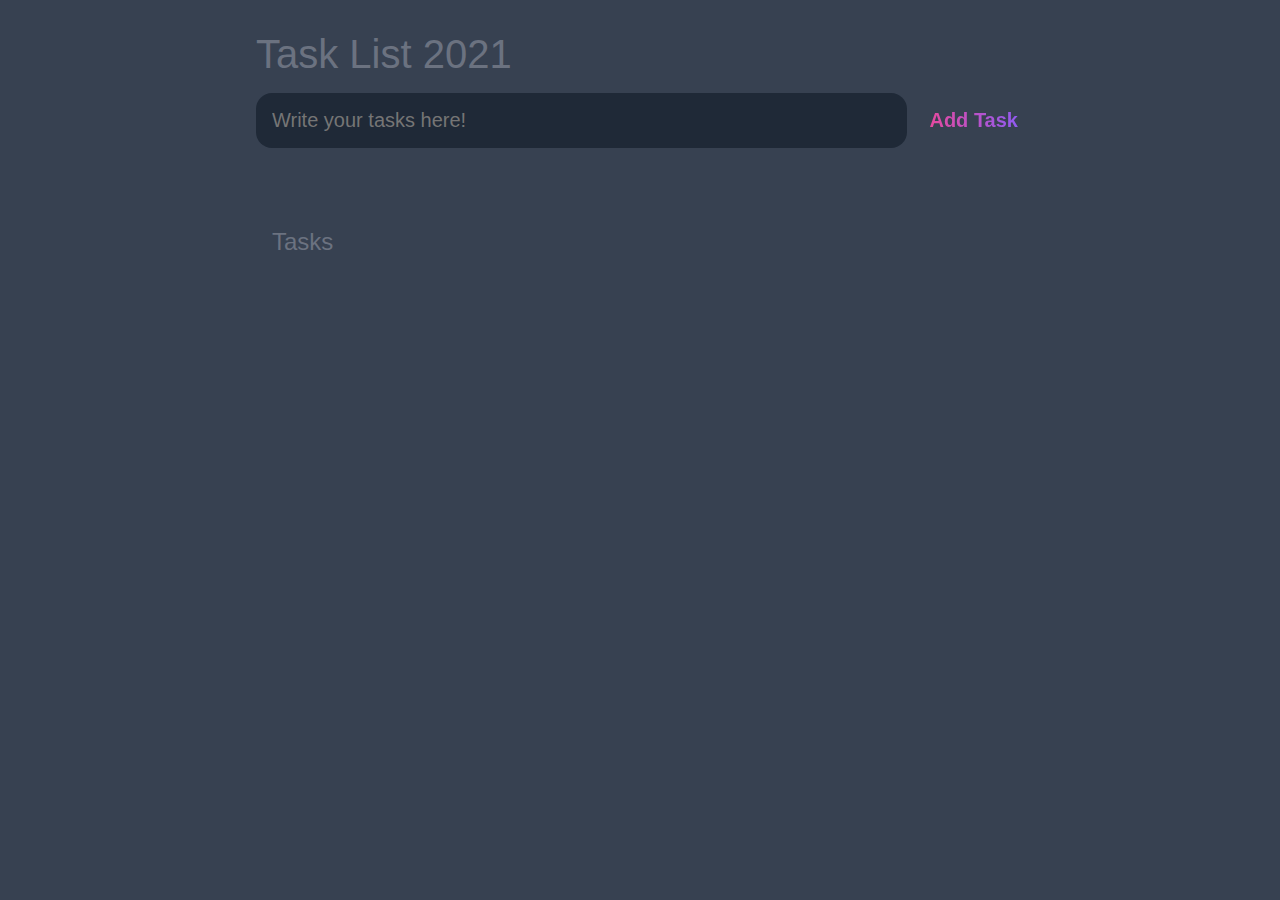
<file: index.html>
<!DOCTYPE html>
<html lang="pt-br">
<head>
    <meta charset="UTF-8">
    <meta http-equiv="X-UA-Compatible" content="IE=edge">
    <meta name="viewport" content="width=device-width, initial-scale=1.0">
    <title>Your todo list</title>
    <link rel="stylesheet" href="main.css">
    <link rel="shortcut icon" href="favicon.ico" type="image/x-icon">
</head>
<body>
    <header>
        <h1>Task List 2021</h1>
        <form id="new-task-form">
            <input 
                type="text" 
                id="new-task-input" placeholder="Write your tasks here!">
            <input 
                type="submit" 
                value="Add Task" 
                id="new-task-submit">
        </form>
    </header>
    <main>

        <section class="task-list">
            <h2>Tasks</h2>
            <div id="tasks">

                <!-- <div class="task">
                    <div class="content">
                        <input 
                            type="text" 
                            class="text" 
                            value="My task" 
                            readonly>
                    </div>
                    <div class="actions">
                        <button 
                        class="edit">Edit</button>
                        <button class="delete">Delete</button>
                    </div>
                </div> -->

            </div>
        </section>

    </main>
    <script src="main.js"></script>
</body>
</html>
</file>
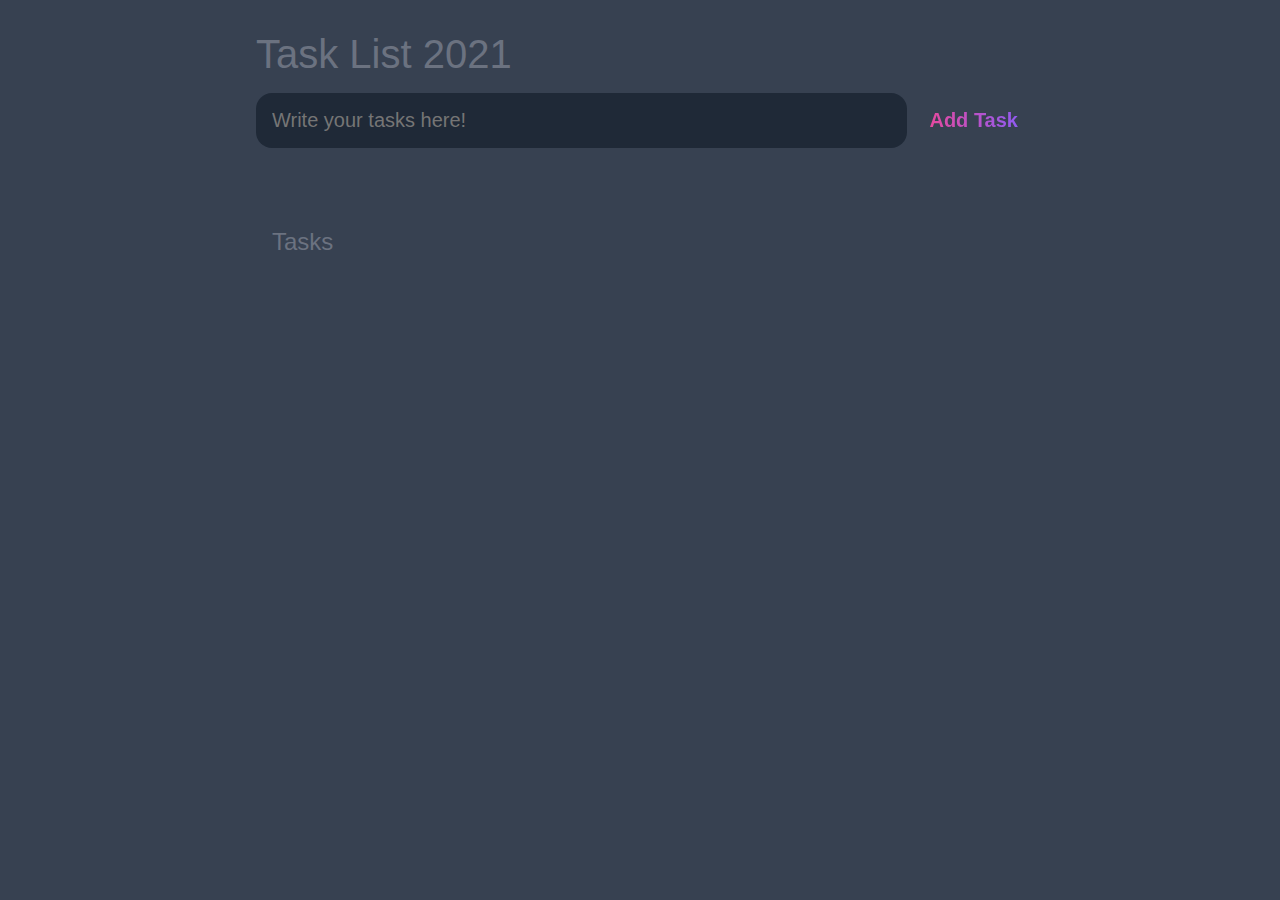
<file: todo-list/index.html>
<!DOCTYPE html>
<html lang="pt-br">
<head>
    <meta charset="UTF-8">
    <meta http-equiv="X-UA-Compatible" content="IE=edge">
    <meta name="viewport" content="width=device-width, initial-scale=1.0">
    <title>Your todo list</title>
    <link rel="stylesheet" href="main.css">
</head>
<body>
    <header>
        <h1>Task List 2021</h1>
        <form id="new-task-form">
            <input 
                type="text" 
                id="new-task-input" placeholder="Write your tasks here!">
            <input 
                type="submit" 
                value="Add Task" 
                id="new-task-submit">
        </form>
    </header>
    <main>

        <section class="task-list">
            <h2>Tasks</h2>
            <div id="tasks">

                <!-- <div class="task">
                    <div class="content">
                        <input 
                            type="text" 
                            class="text" 
                            value="My task" 
                            readonly>
                    </div>
                    <div class="actions">
                        <button 
                        class="edit">Edit</button>
                        <button class="delete">Delete</button>
                    </div>
                </div> -->

            </div>
        </section>

    </main>
    <script src="main.js"></script>
</body>
</html>
</file>
<file: main.css>
:root{
    --dark: #374151;
    --darker: #1f2937;
    --darkest: #111827;
    --gray: #6b7280;
    --light: #eee;
    --pink: #ec4899;
    --purple: #8b5cf6;
}

*{
    box-sizing: border-box;
    margin: 0;
    font-family: Arial, Helvetica, sans-serif;
}

body{
    display: flex;
    flex-direction: column;
    min-height: 100vh;
    background: var(--dark);
    color: white;

}

header {
    padding: 2rem 1rem;
    max-width: 800px;
    width: 95%;
    margin: 0 auto;
}

header h1 {
    font-size: 2.5rem;
    font-weight: 300;
    color: var(--gray);
    margin-bottom: 1rem;
}

#new-task-form{
    display: flex;
}

input, button {
    appearance: none;
    border: none;
    outline: none;
    background: none;
}

#new-task-input{
    flex: 1 1 0%;
    background-color: var(--darker);
    padding: 1rem;
    border-radius: 1rem;
    margin-right: 1rem;
    color: var(--light);
    font-size: 1.25rem;
}

#new-task-input:placeholder{
    color: var(--gray);
}

#new-task-submit {
    color: var(--pink);
    font-size: 1.25rem;
    font-weight: 700;
    background-image: linear-gradient(to right, var(--pink), var(--purple));
    -webkit-background-clip: text;
    -webkit-text-fill-color: transparent;
    cursor: pointer;
    transition: 0.4s;
}

#new-task-submit:hover {
    opacity: 0.8;
}

#new-task-submit:active {
    opacity: 0.6;
}

main {
    flex: 1 1 0%;
    padding: 2rem 1rem;
    max-width: 800px;
    width: 100%;
    margin: 0 auto;
}

.task-list{
    padding: 1rem;
}
.task-list h2{
    font-size: 1.5rem;
    font-weight: 300;
    color: var(--gray);
    margin-bottom: 1rem;
}

#tasks .task {
    display: flex;
    justify-content: space-between;
    background-color: var(--darkest);
    padding: 1rem;
    border-radius: 1rem;
    margin-bottom: 1rem;
}

#tasks .task .content {
    flex: 1 1 0%;
}

#tasks .task .content .text {
    color: var(--light);
    font-size: 1.125rem;
    width: 100%;
    display: block;
    transition: 0.4s;
}
#tasks .task .content .text:not(:read-only) {
    color: var(--pink);
}

#tasks .task .actions {
    display: flex;
    margin: 0 -0.5rem;
}

#tasks .actions button {
    cursor: pointer;
    margin: 0 0,5rem;
    font-size: 1.125rem;
    font-weight: 700;
    text-transform: uppercase;
    transition: 0.4s;
}

.task .actions button:hover {
    opacity: 0.8;
}

.task .actions button:active {
    opacity: 0.6;
}

.task .actions .edit {
    background-image: linear-gradient(to right, var(--pink), var(--purple));
    -webkit-background-clip: text;
    -webkit-text-fill-color: transparent;
    padding-left: 2vw;
}

.task .actions .delete {
    color: crimson;
}
</file>
<file: todo-list/main.css>
:root{
    --dark: #374151;
    --darker: #1f2937;
    --darkest: #111827;
    --gray: #6b7280;
    --light: #eee;
    --pink: #ec4899;
    --purple: #8b5cf6;
}

*{
    box-sizing: border-box;
    margin: 0;
    font-family: Arial, Helvetica, sans-serif;
}

body{
    display: flex;
    flex-direction: column;
    min-height: 100vh;
    background: var(--dark);
    color: white;

}

header {
    padding: 2rem 1rem;
    max-width: 800px;
    width: 95%;
    margin: 0 auto;
}

header h1 {
    font-size: 2.5rem;
    font-weight: 300;
    color: var(--gray);
    margin-bottom: 1rem;
}

#new-task-form{
    display: flex;
}

input, button {
    appearance: none;
    border: none;
    outline: none;
    background: none;
}

#new-task-input{
    flex: 1 1 0%;
    background-color: var(--darker);
    padding: 1rem;
    border-radius: 1rem;
    margin-right: 1rem;
    color: var(--light);
    font-size: 1.25rem;
}

#new-task-input:placeholder{
    color: var(--gray);
}

#new-task-submit {
    color: var(--pink);
    font-size: 1.25rem;
    font-weight: 700;
    background-image: linear-gradient(to right, var(--pink), var(--purple));
    -webkit-background-clip: text;
    -webkit-text-fill-color: transparent;
    cursor: pointer;
    transition: 0.4s;
}

#new-task-submit:hover {
    opacity: 0.8;
}

#new-task-submit:active {
    opacity: 0.6;
}

main {
    flex: 1 1 0%;
    padding: 2rem 1rem;
    max-width: 800px;
    width: 100%;
    margin: 0 auto;
}

.task-list{
    padding: 1rem;
}
.task-list h2{
    font-size: 1.5rem;
    font-weight: 300;
    color: var(--gray);
    margin-bottom: 1rem;
}

#tasks .task {
    display: flex;
    justify-content: space-between;
    background-color: var(--darkest);
    padding: 1rem;
    border-radius: 1rem;
    margin-bottom: 1rem;
}

#tasks .task .content {
    flex: 1 1 0%;
}

#tasks .task .content .text {
    color: var(--light);
    font-size: 1.125rem;
    width: 100%;
    display: block;
    transition: 0.4s;
}
#tasks .task .content .text:not(:read-only) {
    color: var(--pink);
}

#tasks .task .actions {
    display: flex;
    margin: 0 -0.5rem;
}

#tasks .actions button {
    cursor: pointer;
    margin: 0 0,5rem;
    font-size: 1.125rem;
    font-weight: 700;
    text-transform: uppercase;
    transition: 0.4s;
}

.task .actions button:hover {
    opacity: 0.8;
}

.task .actions button:active {
    opacity: 0.6;
}

.task .actions .edit {
    background-image: linear-gradient(to right, var(--pink), var(--purple));
    -webkit-background-clip: text;
    -webkit-text-fill-color: transparent;
    padding-left: 2vw;
}

.task .actions .delete {
    color: crimson;
}
</file>
